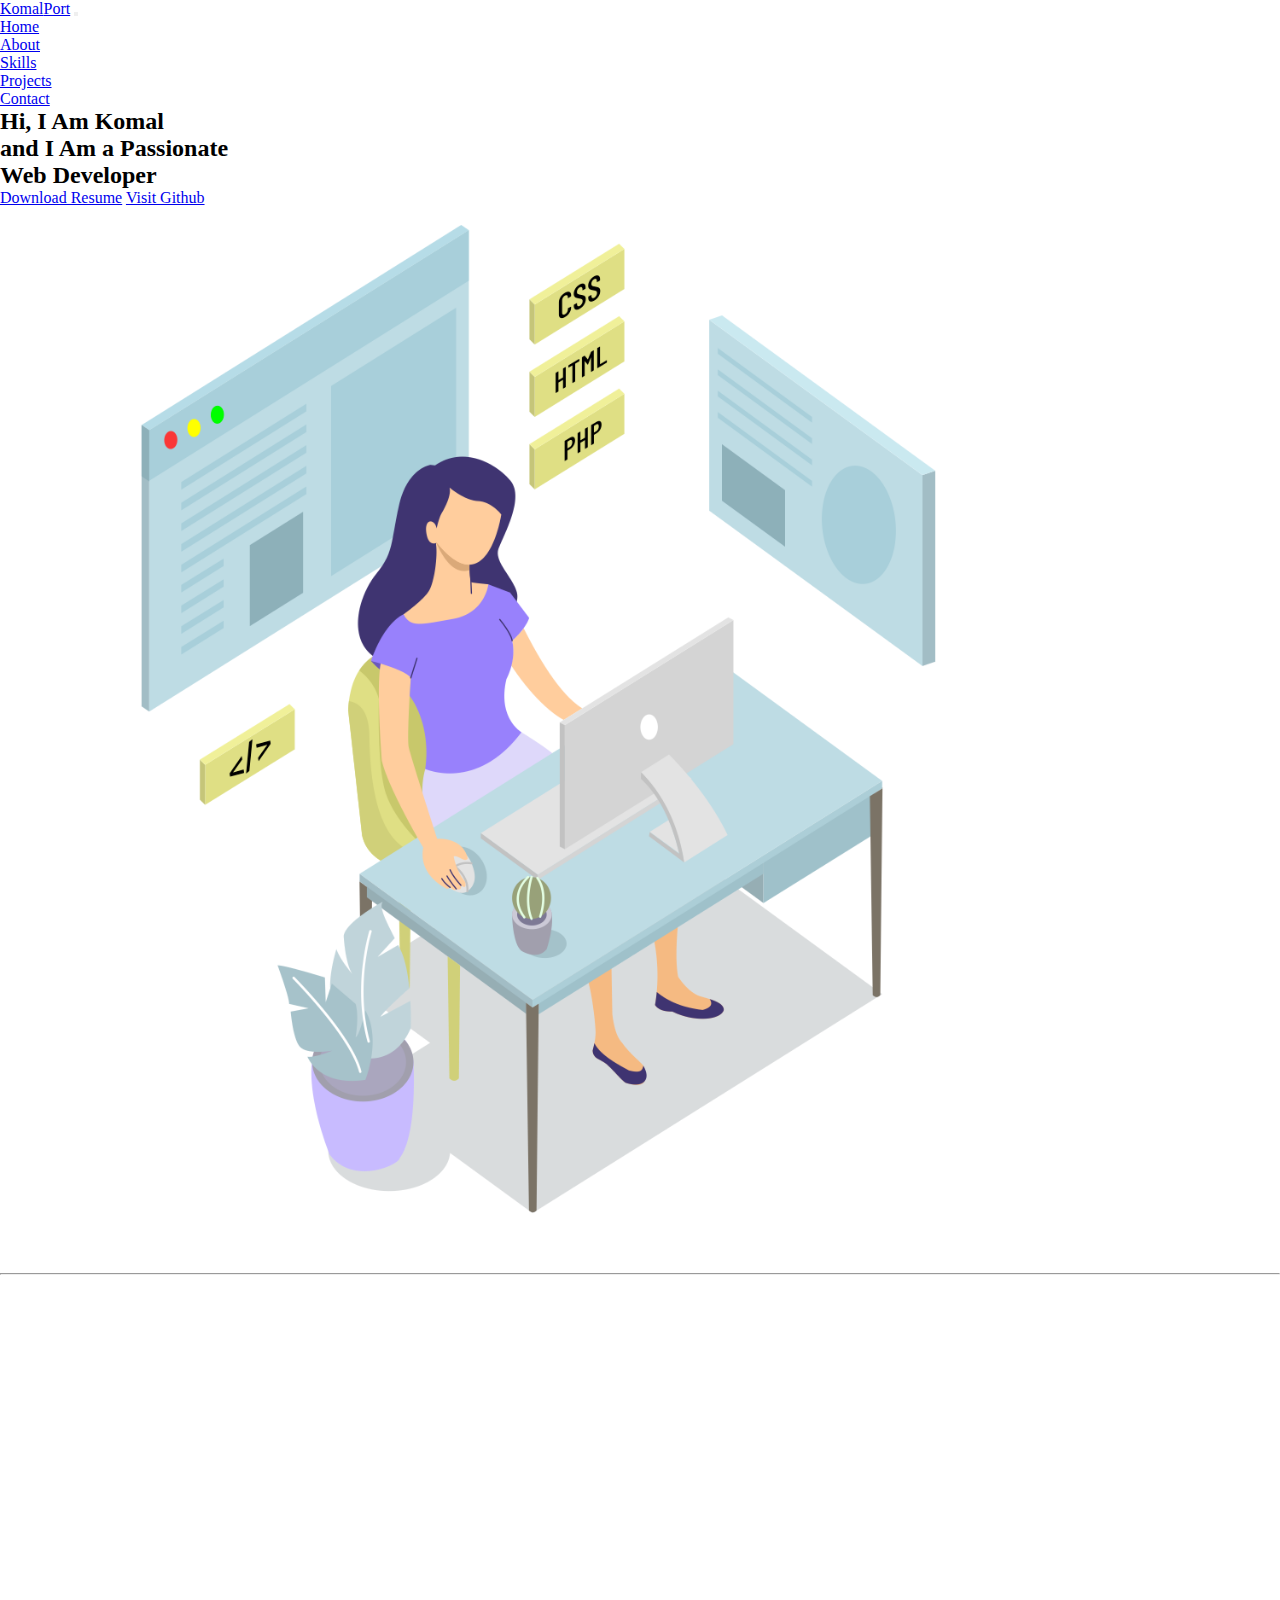
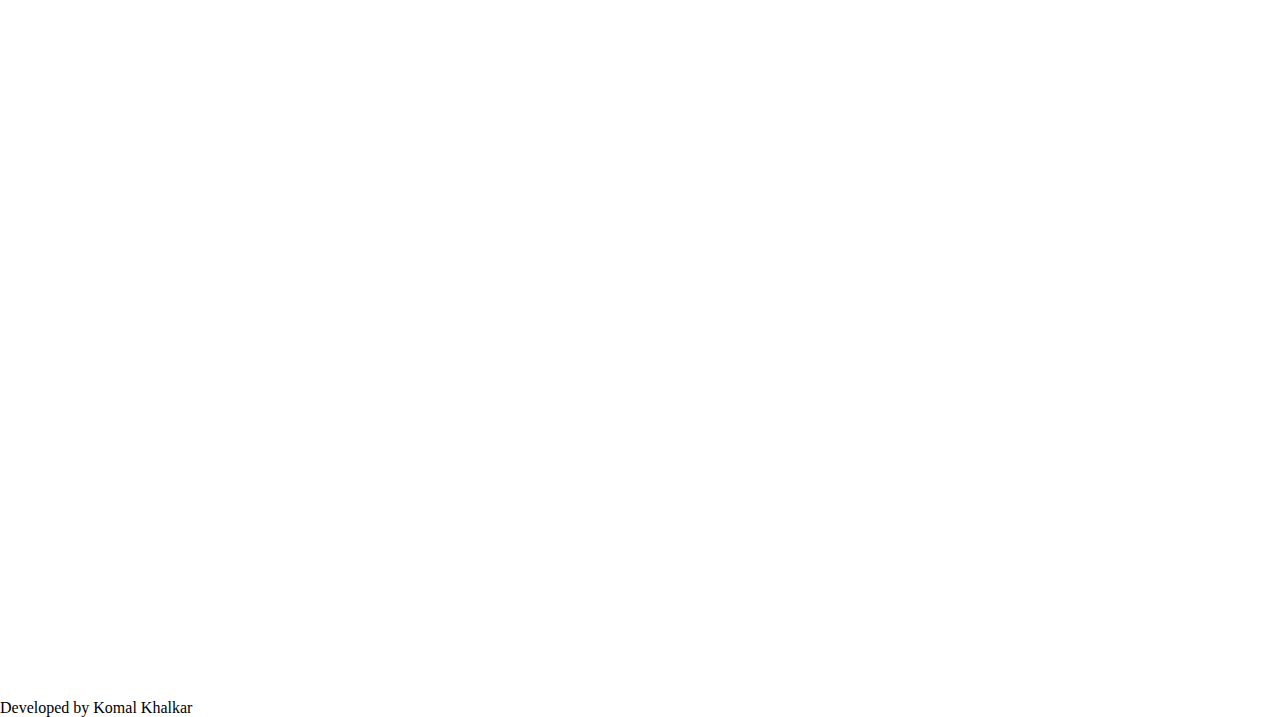
<file: index.html>
<!DOCTYPE html>
<html lang="en">
  <head>
    <meta charset="UTF-8" />
    <meta name="viewport" content="width=device-width, initial-scale=1.0" />
    <meta name="description" content="this is my first portfolio website">
    <meta name="robots" content="no inbox no follow">
    <title>Portfolio</title>
    
    <!--Aos css cdn link -->
    <link href="https://unpkg.com/aos@2.3.1/dist/aos.css" rel="stylesheet">

   

    <!-- Bootstrap cdn link -->
    <link href="https://cdn.jsdelivr.net/npm/bootstrap@5.0.2/dist/css/bootstrap.min.css" rel="stylesheet" integrity="sha384-EVSTQN3/azprG1Anm3QDgpJLIm9Nao0Yz1ztcQTwFspd3yD65VohhpuuCOmLASjC" crossorigin="anonymous">

     <!-- Our css link -->
     <link rel="stylesheet" href="style.css" />


    <!-- Google fonts link -->
    <link rel="preconnect" href="https://fonts.googleapis.com" />
    <link rel="preconnect" href="https://fonts.gstatic.com" crossorigin />
    <link
      href="https://fonts.googleapis.com/css2?family=Dancing+Script:wght@500&display=swap"
      rel="stylesheet"
    />

    <!-- boxicons font css link -->
    <link
      href="https://unpkg.com/boxicons@2.1.4/css/boxicons.min.css"
      rel="stylesheet"
    />
  </head>
  <body>
    <!-- Header start from here -->
    <header id="Home">
    <!-- navbar -->
    <nav class="navbar navbar-expand-lg navbar-light bg-white px-4 border-bottom fixed-top">
      <div class="container-fluid">
        <a class="navbar-brand fs-1" href="#">Komal<span class="text-primary">Port</span></a>
        <button
          class="navbar-toggler"
          type="button"
          data-bs-toggle="collapse"
          data-bs-target="#navbarSupportedContent"
          aria-controls="navbarSupportedContent"
          aria-expanded="false"
          aria-label="Toggle navigation"
        >
          <span class="navbar-toggler-icon"></span>
        </button>
        <div class="collapse navbar-collapse" id="navbarSupportedContent">
          <ul class="navbar-nav ms-auto mb-2 mb-lg-0 fs-5 text-center">
            <li class="nav-item">
              <a class="nav-link active text-primary" aria-current="page" href="#Home">Home</a>
            </li>
            <li class="nav-item">
              <a class="nav-link text-dark" href="#About">About</a>
            </li>
            <li class="nav-item">
                <a class="nav-link text-dark" href="#Skills">Skills</a>
            </li>
            <li class="nav-item">
                <a class="nav-link text-dark" href="#Projects">Projects</a>
            </li>
            <li class="nav-item">
                <a class="nav-link text-dark" href="#Contact">Contact</a>
            </li>
           </ul>
        </div>
      </div>
      </nav>
      <!-- navbar close here -->

        
        <div class="container-fluid" >
            <div class="row my-5">

                <div class="col-sm-12  col-md-12 col-lg-6 col-12 my-5 py-5">
                <h2 class="fs-1 text-center">Hi, I Am <span class="text-primary">Komal</span>
                    <br>
                    and I Am a Passionate                
                    <br>
                    <span class="text-primary">Web Developer </span>               
                </h2> 
                <div class="my-4 py-3  text-center" >   
                <a class="btn btn-primary px-4 m-2" id="btnR" href="Documents/Komal_khalkar_CV_26-May-2024.docx" target="_blank" role="button">Download Resume</a>
                <a class="btn btn-primary px-5 mx--1" id="btnG" href="https://github.com/komalkhalkar1/Komalportfolio" target="_blank" role="button">Visit Github</a>
                </div>
                </div>

                <div class="col-sm-12 col-md-12 col-lg-6 col-12 ps-5 my-5 py-4">
                    <img class="image-fluid" src="images/bg.png.png" alt="home page image" width="80%">
                </div>
            </div>              
        </div>   
    </header>
    <!-- header close here -->

    <!-- About section start from here -->

    <section class="about my-5" id="About">
      <div class="container">
        <div class="text-center">
          <h1 data-aos="fade-up" data-aos-offset="250">About <span class="text-primary">Me</span></h1>
          <hr class="m-auto w-25">        
        </div>
        <div class="row">
          <div class="col-sm-12 col-md-6 col-lg-6 col-12 py-5 text-end" data-aos="fade-right" data-aos-offset="200">
            <img src="images/about.jpg" alt="about me" width="100%"  class="img-fluid">            
          </div>
          <div class="col-sm-12 col-md-6 col-lg-6 col-12 py-5" data-aos="zoom-in" data-aos-offset="250">
            <h1>What do you <span class="text-primary">want to know?</span></h1>
            <p>My name is komal. I am a <q>Full stack web Developer</q>. I create responsive Websites.I live in pune city. </p>
            <p class="p-2">Lorem ipsum dolor sit amet consectetur adipisicing elit. Voluptate velit quisquam, adipisci nam error esse quod, perferendis beatae magni incidunt sint reiciendis eius animi voluptatibus! Rem dolorem, repellendus aspernatur deserunt tenetur reiciendis error, cumque eaque facere quia, sapiente id. Saepe doloremque eligendi rem tenetur? Culpa necessitatibus alias vitae facilis repellendus.</p>

            <button type="button" class="btn btn-light mb-4">More about me</button>

            <div class="accordion" id="accordionExample" data-aos="zoom-in-left" data-aos-offset="250">
              <div class="accordion-item">
                <h2 class="accordion-header" id="headingOne">
                  <button class="accordion-button" type="button" data-bs-toggle="collapse" data-bs-target="#collapseOne" aria-expanded="true" aria-controls="collapseOne">
                    My Hobbies
                  </button>
                </h2>
                <div id="collapseOne" class="accordion-collapse collapse show" aria-labelledby="headingOne" data-bs-parent="#accordionExample">
                  <div class="accordion-body">
                    <strong>This is the first item's accordion body.</strong> It is shown by default, until the collapse plugin adds the appropriate classes that we use to style each element.
                  </div>
                </div>
              </div>
              <div class="accordion-item">
                <h2 class="accordion-header" id="headingTwo">
                  <button class="accordion-button collapsed" type="button" data-bs-toggle="collapse" data-bs-target="#collapseTwo" aria-expanded="false" aria-controls="collapseTwo">
                   My Qualfication
                  </button>
                </h2>
                <div id="collapseTwo" class="accordion-collapse collapse" aria-labelledby="headingTwo" data-bs-parent="#accordionExample">
                  <div class="accordion-body">
                    <strong>This is the second item's accordion body.</strong> It is hidden by default, until the collapse plugin adds the appropriate classes that we use to style each element. 
                  </div>
                </div>
              </div>
              <div class="accordion-item">
                <h2 class="accordion-header" id="headingThree">
                  <button class="accordion-button collapsed" type="button" data-bs-toggle="collapse" data-bs-target="#collapseThree" aria-expanded="false" aria-controls="collapseThree">
                    My Dreams
                  </button>
                </h2>
                <div id="collapseThree" class="accordion-collapse collapse" aria-labelledby="headingThree" data-bs-parent="#accordionExample">
                  <div class="accordion-body">
                    <strong>This is the third item's accordion body.</strong> It is hidden by default, until the collapse plugin adds the appropriate classes that we use to style each element. 
                  </div>
                </div>
              </div>
            </div>
          </div>
        </div>
      </div>
    </section>

    <!-- About section close here -->

    <!-- skills section start from here -->

    <section class="skill py-5 bg-light" id="Skills">
      <div class="container">
      <div class="text-center">
        <h1 data-aos="fade-up" data-aos-offset="250">ski<span class="text-primary">lls</span></h1>
        <hr class="m-auto w-25">        
      </div>

      <div class="row mt-5" data-aos="zoom-in" data-aos-offset="250">

        <div class="col-sm-12 col-md-4 col-lg-4 col-12 mb-2">
          <div class="card">
            <div class="card-body skilbody">
              <i class='bx bxl-html5 p-2 bg-white text-dark rounded mb-2 ' ></i>
              <h5 class="card-title">HTML</h5>
              <p class="card-text">With supporting text below as a natural lead-in to additional content.</p>
            </div>
          </div>      
        </div>

        <div class="col-sm-12 col-md-4 col-lg-4 col-12 mb-2">
          <div class="card">
            <div class="card-body skilbody">
              <i class='bx bxl-css3 text-dark bg-white rounded p-2 mb-2' ></i>
              <h5 class="card-title">CSS</h5>
              <p class="card-text">With supporting text below as a natural lead-in to additional content.</p>
            </div>
          </div>     
        </div>
        
        <div class="col-sm-12 col-md-4 col-lg-4 col-12">
          <div class="card">
            <div class="card-body skilbody">
              <i class='bx bxl-bootstrap p-2 text-dark bg-white rounded mb-2' ></i>
              <h5 class="card-title">BOOTSTRAP</h5>
              <p class="card-text">With supporting text below as a natural lead-in to additional content.</p>
            </div>
          </div>     
        </div>    
      </div>

      <div class="row mt-5" data-aos="zoom-in" data-aos-offset="250">

        <div class="col-sm-12 col-md-4 col-lg-4 col-12 mb-2">
          <div class="card">
            <div class="card-body skilbody">
              <i class='bx bxl-javascript p-2 bg-white text-dark rounded mb-2' ></i>
              <h5 class="card-title">JAVASCRIPT</h5>
              <p class="card-text">With supporting text below as a natural lead-in to additional content.</p>
            </div>
          </div>      
        </div>

        <div class="col-sm-12 col-md-4 col-lg-4 col-12 mb-2">
          <div class="card">
            <div class="card-body skilbody">
              <i class='bx bxl-postgresql p-2 bg-white text-dark rounded mb-2'></i>
              <h5 class="card-title">MY SQL</h5>
              <p class="card-text">With supporting text below as a natural lead-in to additional content.</p>
            </div>
          </div>     
        </div>
        
        <div class="col-sm-12 col-md-4 col-lg-4 col-12 mb-2">
          <div class="card">
            <div class="card-body skilbody">
              <i class='bx bxl-react p-2 text-dark bg-white rounded mb-2'></i>
              <h5 class="card-title">REACT</h5>
              <p class="card-text">With supporting text below as a natural lead-in to additional content.</p>
            </div>
          </div>     
        </div>    
      </div>

      <div class="row mt-5" data-aos="zoom-in" data-aos-offset="250">

        <div class="col-sm-12 col-md-4 col-lg-4 col-12 mb-2">
          <div class="card">
            <div class="card-body skilbody">
              <i class='bx bxl-nodejs p-2 bg-white text-dark rounded mb-2'></i>
              <h5 class="card-title">NODE.JS</h5>
              <p class="card-text">With supporting text below as a natural lead-in to additional content.</p>
            </div>
          </div>      
        </div>

        <div class="col-sm-12 col-md-4 col-lg-4 col-12 mb-2">
          <div class="card">
            <div class="card-body skilbody">
              <i class='bx bx-expand-horizontal p-2 text-dark bg-white rounded mb-2'></i>
              <h5 class="card-title">EXPRESS.JS</h5>
              <p class="card-text">With supporting text below as a natural lead-in to additional content.</p>
            </div>
          </div>     
        </div>
        
        <div class="col-sm-12 col-md-4 col-lg-4 col-12 mb-2">
          <div class="card">
            <div class="card-body skilbody">
              <i class='bx bxl-github p-2 text-dark bg-white rounded mb-2'></i>
              <h5 class="card-title">GITHUB</h5>
              <p class="card-text">With supporting text below as a natural lead-in to additional content.</p>
            </div>
          </div>     
        </div>    

        <div class="col-sm-12 col-md-4 col-lg-4 col-12 mb-2">
          <div class="card">
            <div class="card-body skilbody">
              <i class='bx bxl-github p-2 text-dark bg-white rounded mb-2'></i>
              <h5 class="card-title">ANGULAR</h5>
              <p class="card-text">With supporting text below as a natural lead-in to additional content.</p>
            </div>
          </div>     
        </div>   

      </div>
    </div>
  </section>

      <!-- About section close here -->

      <!-- Projecr section start from here -->

      <section class="Project my-5 text-center" id="Projects">
        <div class="container">

          <div class="text-center my-5">
          <h1  data-aos="fade-up" data-aos-offset="250">Pro<span class="text-primary">jects</span></h1>
          <hr class="m-auto w-25">
         </div>

           <div class="row" data-aos="zoom-in" data-aos-offset="250">

            <div class="col-sm-12 col-md-4 col-lg-4 col-12 mb-3">
              <div class="card">
                <div class="card-body">
                  <img src="images/p6.png" class="img-fluid rounded-circle border border-primary p-2" alt="project-img">
                  <h5 class="card-title mt-4">Project 1</h5>
                  <p class="card-text">With supporting text below as a natural lead-in to additional content.</p>
                  <a href=" https://komalkhalkar1.github.io/p5/" class="btn btn-primary">preview</a>
                </div>
              </div>
            </div>

            <div class="col-sm-12 col-md-4 col-lg-4 col-12 mb-3">
              <div class="card">
                <div class="card-body">
                  <img src="images/p2.png" class="img-fluid rounded-circle border border-primary p-2" alt="project-img">
                  <h5 class="card-title mt-4">Project 2</h5>
                  <p class="card-text">With supporting text below as a natural lead-in to additional content.</p>
                  <a href="https://komalkhalkar1.github.io/LOandBehold-p2/" class="btn btn-primary">Preview</a>
                </div>
              </div>
            </div>

            <div class="col-sm-12 col-md-4 col-lg-4 col-12 mb-3">
              <div class="card">
                <div class="card-body">
                  <img src="images/p3.jpeg" class="img-fluid rounded-circle border border-primary p-2" alt="">
                  <h5 class="card-title mt-4">Project 3 </h5>
                  <p class="card-text">With supporting text below as a natural lead-in to additional content.</p>
                  <a href="https://komalkhalkar1.github.io/cakes-p4/" class="btn btn-primary">preview</a>
                </div>
              </div>
            </div>            
           </div>

           <div class="row" data-aos="zoom-in" data-aos-offset="250">

            <div class="col-sm-12 col-md-4 col-lg-4 col-12 mt-4">
              <div class="card">
                <div class="card-body">
                  <img src="images/p4.png" class="img-fluid rounded-circle border border-primary p-2" alt="project-img">
                  <h5 class="card-title mt-4">Project 4</h5>
                  <p class="card-text">With supporting text below as a natural lead-in to additional content.</p>
                  <a href="https://komalkhalkar1.github.io/p1/" class="btn btn-primary">preview</a>
                </div>
              </div>
            </div>

            <div class="col-sm-12 col-md-4 col-lg-4 col-12 mt-4">
              <div class="card">
                <div class="card-body">
                  <img src="images/p5.jpg" class="img-fluid rounded-circle border border-primary p-2" alt="project-img">
                  <h5 class="card-title mt-4">Project 5</h5>
                  <p class="card-text">With supporting text below as a natural lead-in to additional content.</p>
                  <a href="https://komalkhalkar1.github.io/Brew_day/" class="btn btn-primary">Preview</a>
                </div>
              </div>
            </div>

            <div class="col-sm-12 col-md-4 col-lg-4 col-12 mt-4">
              <div class="card">
                <div class="card-body">
                  <img src="images/p6.png" class="img-fluid rounded-circle border border-primary p-2" alt="">
                  <h5 class="card-title mt-4">Project 6</h5>
                  <p class="card-text">With supporting text below as a natural lead-in to additional content.</p>
                  <a href="https://komalkhalkar1.github.io/E-commerce/" class="btn btn-primary">preview</a>
                </div>
              </div>
            </div>
            
           </div>
        </div>        
      </section>

      <!-- Project section close here -->

      <!-- contact me section start from here -->

      <section class="contact py-5 bg-light" id="Contact">
        <div class="container">

          <div class="text-center">
          <h1  data-aos="fade-up" data-aos-offset="250">Feel <span class="text-primary">Free </span>To<span class="text-primary"> Connect </span></h1>
          <hr class="w-25 m-auto">
        </div>

        <div class="row">
          
          <div class="col-sm-12 col-md-6 col-lg-6 col-12 my-5 py-5" data-aos="flip-left" data-aos-offset="250" >
            <form class="row g-3">
              <div class="col-md-6">
                <label for="inputEmail4" class="form-label">Name</label>
                <input type="name" class="form-control" id="inputEmail4">
              </div>
              <div class="col-md-6">
                <label for="inputPassword4" class="form-label">Email</label>
                <input type="email" class="form-control" id="inputPassword4">
              </div>
              <div class="col-md-10">
                <label for="inputAddress" class="form-label">Contact</label>
                <input type="tel" class="form-control" id="inputAddress" placeholder="xxxx-xxx-xxx">
              </div>
              <div class="col-md-10">
                <label for="inputAddress" class="form-label">Address</label>
                <input type="text" class="form-control" id="inputAddress" placeholder="1234 Main St">
              </div>              
               <div class="col-md-6">
                <label for="inputCity" class="form-label">City</label>
                <input type="text" class="form-control" id="inputCity">
              </div>
              <div class="col-md-4">
                <label for="inputState" class="form-label">State</label>
                <select id="inputState" class="form-select">
                  <option selected>Choose...</option>
                  <option>Uttrakhand</option>
                  <option>Delhi</option>
                  <option>Punjab</option>
                  <option>Maharashtra</option>
                  <option>Gujrat</option>
                  <option>Banglore</option>
                </select>
              </div>
                <div class="col-12">
                <div class="form-check">
                  <input class="form-check-input" type="checkbox" id="gridCheck">
                  <label class="form-check-label" for="gridCheck">
                    Check me out
                  </label>
                </div>
              </div>
              
              <div class="col-12">
                <button type="submit" class="btn btn-primary px-5 py-2 mt-4">Submit</button>
              </div>
            </form>
          </div>

          <div class="col-sm-6 col-md-6 col-lg-6 col-12 m-auto text-end p-5 mt-4"  data-aos="fade-left" data-aos-offset="200">
            <img src="images/contact.jpg" class="img-fluid p-2" alt="contact-me image">
          </div>

        </div>

        </div>
      </section>

      <!-- Contact me section ends here -->

     
      <!-- Footer starts here -->

      <div class="container-fluid bg-dark text-white p-2 mb-2 text-center">
        Developed by Komal Khalkar
      </div>

      <!-- footer ends here -->





    
  </body>
  <!-- Js cdn link -->
  <script src="https://cdn.jsdelivr.net/npm/@popperjs/core@2.9.2/dist/umd/popper.min.js" integrity="sha384-IQsoLXl5PILFhosVNubq5LC7Qb9DXgDA9i+tQ8Zj3iwWAwPtgFTxbJ8NT4GN1R8p" crossorigin="anonymous"></script>
 <script src="https://cdn.jsdelivr.net/npm/bootstrap@5.0.2/dist/js/bootstrap.min.js" integrity="sha384-cVKIPhGWiC2Al4u+LWgxfKTRIcfu0JTxR+EQDz/bgldoEyl4H0zUF0QKbrJ0EcQF" crossorigin="anonymous"></script>


  <!-- Aos cdn link -->
  <script src="https://unpkg.com/aos@2.3.1/dist/aos.js"></script>

  <script>
    AOS.init();
  </script>

</html>
</file>
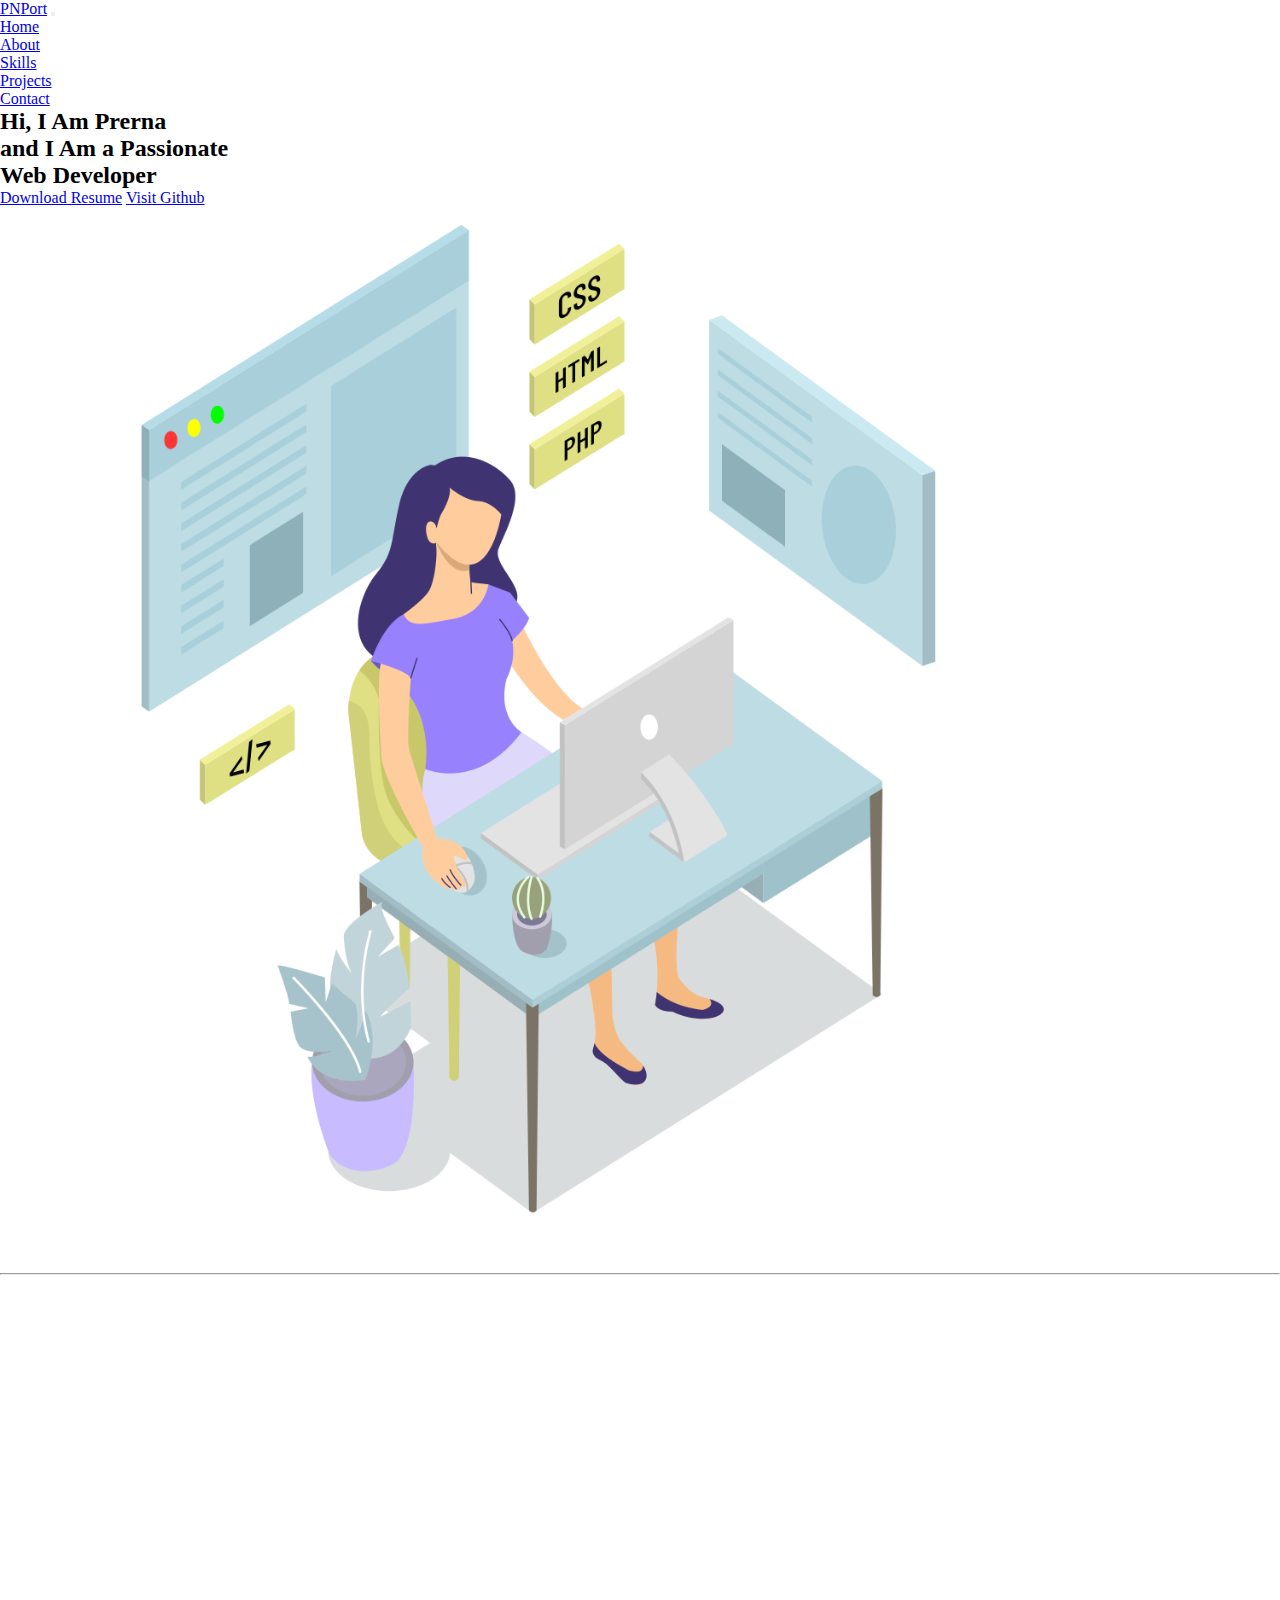
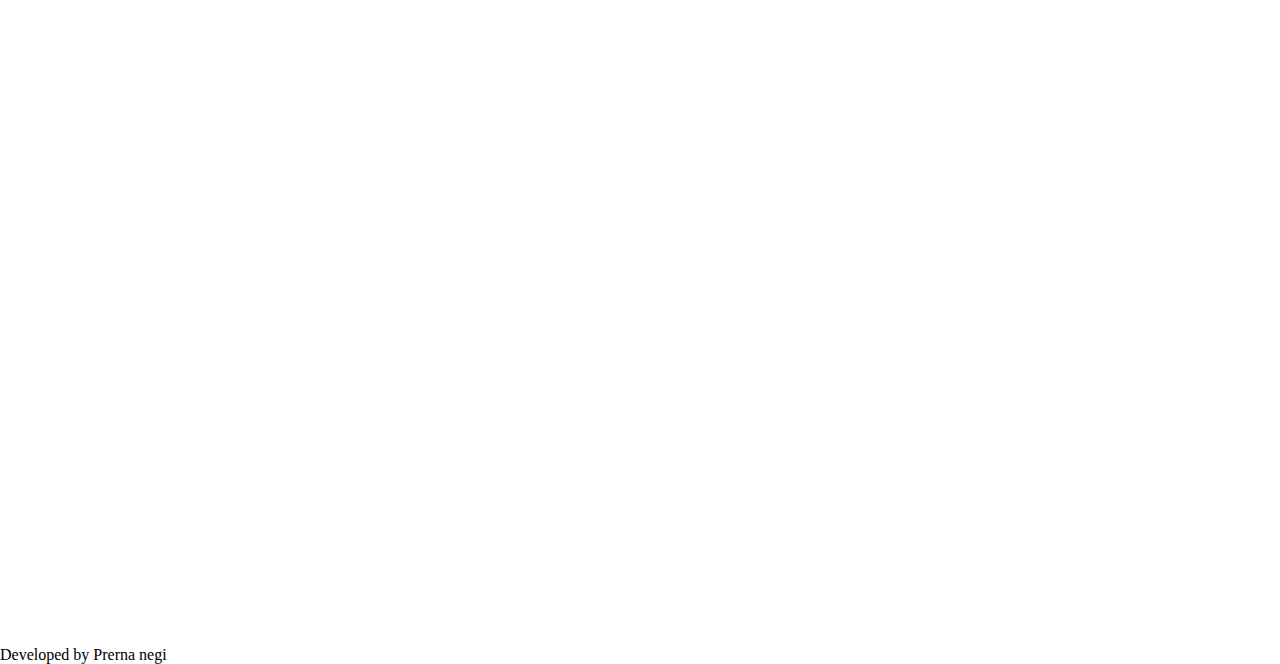
<file: index2.html>
<!DOCTYPE html>
<html lang="en">
<head>
    <meta charset="UTF-8">
    <meta name="viewport" content="width=device-width, initial-scale=1.0">
    <meta name="description" content="this is my first portfolio website">
    <meta name="robots" content="no inbox no follow">
    <title>Document</title>

    <!-- Bootstrap cdn link -->
    <link href="https://cdn.jsdelivr.net/npm/bootstrap@5.0.2/dist/css/bootstrap.min.css" rel="stylesheet" integrity="sha384-EVSTQN3/azprG1Anm3QDgpJLIm9Nao0Yz1ztcQTwFspd3yD65VohhpuuCOmLASjC" crossorigin="anonymous">

        <!--Aos css cdn link -->
        <link href="https://unpkg.com/aos@2.3.1/dist/aos.css" rel="stylesheet">

        <!-- Our css link -->
     <link rel="stylesheet" href="style.css" />

      <!-- Google fonts link -->
    <link rel="preconnect" href="https://fonts.googleapis.com" />
    <link rel="preconnect" href="https://fonts.gstatic.com" crossorigin />
    <link
      href="https://fonts.googleapis.com/css2?family=Dancing+Script:wght@500&display=swap"
      rel="stylesheet"
    />

     <!-- boxicons font css link -->
     <link
     href="https://unpkg.com/boxicons@2.1.4/css/boxicons.min.css"
     rel="stylesheet"
   />



</head>
<body>
    <!-- Header start from here -->
    <header id="Home">
        <!-- navbar -->

    <nav class="navbar navbar-expand-lg navbar-light bg-white px-4 border border-bottom fixed-top">
        <div class="container-fluid">
          <a class="navbar-brand fs-1" href="#">PN<span class="text-primary">Port</span></a>
          <button class="navbar-toggler " type="button" data-bs-toggle="collapse" data-bs-target="#navbarSupportedContent" aria-controls="navbarSupportedContent" aria-expanded="false" aria-label="Toggle navigation" role="navigation">
            <span class="navbar-toggler-icon"></span>
          </button>
          <div class="collapse navbar-collapse" id="navbarSupportedContent">
            <ul class="navbar-nav ms-auto mb-2 mb-lg-0 fs-5 text-center">
              <li class="nav-item">
                <a class="nav-link active text-primary" aria-current="page" href="#Home">Home</a>
              </li>
              <li class="nav-item">
                <a class="nav-link text-dark" href="#About">About</a>
              </li>
              <li class="nav-item">
                <a class="nav-link text-dark" href="#Skills">Skills</a>
              </li>
              <li class="nav-item">
                <a class="nav-link text-dark" href="#Projects">Projects</a>
              </li>
              <li class="nav-item">
                <a class="nav-link text-dark" href="#Contact">Contact</a>
              </li>                        
            </ul>            
          </div>
        </div>
      </nav>
       <!-- navbar close here -->

       <div class="container" >
        <div class="row my-5">

            <div class="col-sm-12  col-md-12 col-lg-6 col-12 my-5 py-5">
            <h2 class="fs-1 text-center">Hi, I Am <span class="text-primary">Prerna</span>
                <br>
                and I Am a Passionate                
                <br>
                <span class="text-primary">Web Developer </span>               
            </h2> 
            <div class="my-4 py-3  text-center" >   
            <a class="btn btn-primary px-4 m-2" id="btnR" href="#" role="button">Download Resume</a>
            <a class="btn btn-primary px-5 mx--1" id="btnG" href="#" role="button">Visit Github</a>
            </div>
            </div>

            <div class="col-sm-12 col-md-12 col-lg-6 col-12 ps-5 my-5 py-4">
                <img class="image-fluid" src="images/bg.png.png" alt="home page image" width="80%">
            </div>
        </div>              
    </div>   
</header>
<!-- header close here -->

<!-- About section start from here -->

<section class="about my-5" id="About">
  <div class="container">
    <div class="text-center">
      <h1 data-aos="fade-up" data-aos-offset="250">About <span class="text-primary">Me</span></h1>
      <hr class="m-auto w-25">        
    </div>
    <div class="row">
      <div class="col-sm-12 col-md-6 col-lg-6 col-12 py-5 text-end" data-aos="fade-right" data-aos-offset="200">
        <img src="images/about.jpg" alt="about me" width="100%"  class="img-fluid">            
      </div>
      <div class="col-sm-12 col-md-6 col-lg-6 col-12 py-5" data-aos="zoom-in" data-aos-offset="250">
        <h1>What do you <span class="text-primary">want to know?</span></h1>
        <p>My name is prerna. I am a <q>Full stack web Developer</q>. I create responsive Websites.I live in pune city. </p>
        <p class="p-2">Lorem ipsum dolor sit amet consectetur adipisicing elit. Voluptate velit quisquam, adipisci nam error esse quod, perferendis beatae magni incidunt sint reiciendis eius animi voluptatibus! Rem dolorem, repellendus aspernatur deserunt tenetur reiciendis error, cumque eaque facere quia, sapiente id. Saepe doloremque eligendi rem tenetur? Culpa necessitatibus alias vitae facilis repellendus.</p>

        <button type="button" class="btn btn-light mb-4">More about me</button>

        <div class="accordion" id="accordionExample" data-aos="zoom-in-left" data-aos-offset="250">
          <div class="accordion-item">
            <h2 class="accordion-header" id="headingOne">
              <button class="accordion-button" type="button" data-bs-toggle="collapse" data-bs-target="#collapseOne" aria-expanded="true" aria-controls="collapseOne">
                My Hobbies
              </button>
            </h2>
            <div id="collapseOne" class="accordion-collapse collapse show" aria-labelledby="headingOne" data-bs-parent="#accordionExample">
              <div class="accordion-body">
                <strong>This is the first item's accordion body.</strong> It is shown by default, until the collapse plugin adds the appropriate classes that we use to style each element.
              </div>
            </div>
          </div>
          <div class="accordion-item">
            <h2 class="accordion-header" id="headingTwo">
              <button class="accordion-button collapsed" type="button" data-bs-toggle="collapse" data-bs-target="#collapseTwo" aria-expanded="false" aria-controls="collapseTwo">
               My Qualfication
              </button>
            </h2>
            <div id="collapseTwo" class="accordion-collapse collapse" aria-labelledby="headingTwo" data-bs-parent="#accordionExample">
              <div class="accordion-body">
                <strong>This is the second item's accordion body.</strong> It is hidden by default, until the collapse plugin adds the appropriate classes that we use to style each element. 
              </div>
            </div>
          </div>
          <div class="accordion-item">
            <h2 class="accordion-header" id="headingThree">
              <button class="accordion-button collapsed" type="button" data-bs-toggle="collapse" data-bs-target="#collapseThree" aria-expanded="false" aria-controls="collapseThree">
                My Dreams
              </button>
            </h2>
            <div id="collapseThree" class="accordion-collapse collapse" aria-labelledby="headingThree" data-bs-parent="#accordionExample">
              <div class="accordion-body">
                <strong>This is the third item's accordion body.</strong> It is hidden by default, until the collapse plugin adds the appropriate classes that we use to style each element. 
              </div>
            </div>
          </div>
        </div>
      </div>
    </div>
  </div>
</section>

<!-- About section close here -->

<!-- skills section start from here -->

<section class="skill py-5 bg-light" id="Skills">
  <div class="container">
  <div class="text-center">
    <h1 data-aos="fade-up" data-aos-offset="250">ski<span class="text-primary">lls</span></h1>
    <hr class="m-auto w-25">        
  </div>

  <div class="row mt-5" data-aos="zoom-in" data-aos-offset="250">

    <div class="col-sm-12 col-md-4 col-lg-4 col-12 mb-2">
      <div class="card">
        <div class="card-body skilbody">
          <i class='bx bxl-html5 p-2 bg-white text-dark rounded mb-2 ' ></i>
          <h5 class="card-title">HTML</h5>
          <p class="card-text">With supporting text below as a natural lead-in to additional content.</p>
        </div>
      </div>      
    </div>

    <div class="col-sm-12 col-md-4 col-lg-4 col-12 mb-2">
      <div class="card">
        <div class="card-body skilbody">
          <i class='bx bxl-css3 text-dark bg-white rounded p-2 mb-2' ></i>
          <h5 class="card-title">CSS</h5>
          <p class="card-text">With supporting text below as a natural lead-in to additional content.</p>
        </div>
      </div>     
    </div>
    
    <div class="col-sm-12 col-md-4 col-lg-4 col-12">
      <div class="card">
        <div class="card-body skilbody">
          <i class='bx bxl-bootstrap p-2 text-dark bg-white rounded mb-2' ></i>
          <h5 class="card-title">BOOTSTRAP</h5>
          <p class="card-text">With supporting text below as a natural lead-in to additional content.</p>
        </div>
      </div>     
    </div>    
  </div>

  <div class="row mt-5" data-aos="zoom-in" data-aos-offset="250">

    <div class="col-sm-12 col-md-4 col-lg-4 col-12 mb-2">
      <div class="card">
        <div class="card-body skilbody">
          <i class='bx bxl-javascript p-2 bg-white text-dark rounded mb-2' ></i>
          <h5 class="card-title">JAVASCRIPT</h5>
          <p class="card-text">With supporting text below as a natural lead-in to additional content.</p>
        </div>
      </div>      
    </div>

    <div class="col-sm-12 col-md-4 col-lg-4 col-12 mb-2">
      <div class="card">
        <div class="card-body skilbody">
          <i class='bx bxl-postgresql p-2 bg-white text-dark rounded mb-2'></i>
          <h5 class="card-title">MY SQL</h5>
          <p class="card-text">With supporting text below as a natural lead-in to additional content.</p>
        </div>
      </div>     
    </div>
    
    <div class="col-sm-12 col-md-4 col-lg-4 col-12 mb-2">
      <div class="card">
        <div class="card-body skilbody">
          <i class='bx bxl-react p-2 text-dark bg-white rounded mb-2'></i>
          <h5 class="card-title">REACT</h5>
          <p class="card-text">With supporting text below as a natural lead-in to additional content.</p>
        </div>
      </div>     
    </div>    
  </div>

  <div class="row mt-5" data-aos="zoom-in" data-aos-offset="250">

    <div class="col-sm-12 col-md-4 col-lg-4 col-12 mb-2">
      <div class="card">
        <div class="card-body skilbody">
          <i class='bx bxl-nodejs p-2 bg-white text-dark rounded mb-2'></i>
          <h5 class="card-title">NODE.JS</h5>
          <p class="card-text">With supporting text below as a natural lead-in to additional content.</p>
        </div>
      </div>      
    </div>

    <div class="col-sm-12 col-md-4 col-lg-4 col-12 mb-2">
      <div class="card">
        <div class="card-body skilbody">
          <i class='bx bx-expand-horizontal p-2 text-dark bg-white rounded mb-2'></i>
          <h5 class="card-title">EXPRESS.JS</h5>
          <p class="card-text">With supporting text below as a natural lead-in to additional content.</p>
        </div>
      </div>     
    </div>
    
    <div class="col-sm-12 col-md-4 col-lg-4 col-12 mb-2">
      <div class="card">
        <div class="card-body skilbody">
          <i class='bx bxl-github p-2 text-dark bg-white rounded mb-2'></i>
          <h5 class="card-title">GITHUB</h5>
          <p class="card-text">With supporting text below as a natural lead-in to additional content.</p>
        </div>
      </div>     
    </div>    
  </div>
</div>
</section>

  <!-- About section close here -->

  <!-- Projecr section start from here -->

  <section class="Project my-5 text-center" id="Projects">
    <div class="container">

      <div class="text-center my-5">
      <h1  data-aos="fade-up" data-aos-offset="250">Pro<span class="text-primary">jects</span></h1>
      <hr class="m-auto w-25">
     </div>

       <div class="row" data-aos="zoom-in" data-aos-offset="250">

        <div class="col-sm-12 col-md-4 col-lg-4 col-12 mb-3">
          <div class="card">
            <div class="card-body">
              <img src="images/projects.png" class="img-fluid rounded-circle border border-primary p-2" alt="project-img">
              <h5 class="card-title mt-4">Project 1</h5>
              <p class="card-text">With supporting text below as a natural lead-in to additional content.</p>
              <a href="#" class="btn btn-primary">preview</a>
            </div>
          </div>
        </div>

        <div class="col-sm-12 col-md-4 col-lg-4 col-12 mb-3">
          <div class="card">
            <div class="card-body">
              <img src="images/projects.png" class="img-fluid rounded-circle border border-primary p-2" alt="project-img">
              <h5 class="card-title mt-4">Project 2</h5>
              <p class="card-text">With supporting text below as a natural lead-in to additional content.</p>
              <a href="#" class="btn btn-primary">Preview</a>
            </div>
          </div>
        </div>

        <div class="col-sm-12 col-md-4 col-lg-4 col-12 mb-3">
          <div class="card">
            <div class="card-body">
              <img src="images/projects.png" class="img-fluid rounded-circle border border-primary p-2" alt="">
              <h5 class="card-title mt-4">Project 3 </h5>
              <p class="card-text">With supporting text below as a natural lead-in to additional content.</p>
              <a href="#" class="btn btn-primary">preview</a>
            </div>
          </div>
        </div>            
       </div>

       <div class="row" data-aos="zoom-in" data-aos-offset="250">

        <div class="col-sm-12 col-md-4 col-lg-4 col-12 mt-4">
          <div class="card">
            <div class="card-body">
              <img src="images/projects.png" class="img-fluid rounded-circle border border-primary p-2" alt="project-img">
              <h5 class="card-title mt-4">Project 4</h5>
              <p class="card-text">With supporting text below as a natural lead-in to additional content.</p>
              <a href="#" class="btn btn-primary">preview</a>
            </div>
          </div>
        </div>

        <div class="col-sm-12 col-md-4 col-lg-4 col-12 mt-4">
          <div class="card">
            <div class="card-body">
              <img src="images/projects.png" class="img-fluid rounded-circle border border-primary p-2" alt="project-img">
              <h5 class="card-title mt-4">Project 5</h5>
              <p class="card-text">With supporting text below as a natural lead-in to additional content.</p>
              <a href="#" class="btn btn-primary">Preview</a>
            </div>
          </div>
        </div>

        <div class="col-sm-12 col-md-4 col-lg-4 col-12 mt-4">
          <div class="card">
            <div class="card-body">
              <img src="images/projects.png" class="img-fluid rounded-circle border border-primary p-2" alt="">
              <h5 class="card-title mt-4">Project 6</h5>
              <p class="card-text">With supporting text below as a natural lead-in to additional content.</p>
              <a href="#" class="btn btn-primary">preview</a>
            </div>
          </div>
        </div>
        
       </div>
    </div>        
  </section>

  <!-- Project section close here -->

  <!-- contact me section start from here -->

  <section class="contact py-5 bg-light" id="Contact">
    <div class="container">

      <div class="text-center">
      <h1  data-aos="fade-up" data-aos-offset="250">Feel <span class="text-primary">Free </span>To<span class="text-primary"> Connect </span></h1>
      <hr class="w-25 m-auto">
    </div>

    <div class="row">
      
      <div class="col-sm-12 col-md-6 col-lg-6 col-12 my-5 py-5" data-aos="flip-left" data-aos-offset="250" >
        <form class="row g-3">
          <div class="col-md-6">
            <label for="inputEmail4" class="form-label">Name</label>
            <input type="name" class="form-control" id="inputEmail4">
          </div>
          <div class="col-md-6">
            <label for="inputPassword4" class="form-label">Email</label>
            <input type="email" class="form-control" id="inputPassword4">
          </div>
          <div class="col-md-10">
            <label for="inputAddress" class="form-label">Contact</label>
            <input type="tel" class="form-control" id="inputAddress" placeholder="xxxx-xxx-xxx">
          </div>
          <div class="col-md-10">
            <label for="inputAddress" class="form-label">Address</label>
            <input type="text" class="form-control" id="inputAddress" placeholder="1234 Main St">
          </div>              
           <div class="col-md-6">
            <label for="inputCity" class="form-label">City</label>
            <input type="text" class="form-control" id="inputCity">
          </div>
          <div class="col-md-4">
            <label for="inputState" class="form-label">State</label>
            <select id="inputState" class="form-select">
              <option selected>Choose...</option>
              <option>Uttrakhand</option>
              <option>Delhi</option>
              <option>Punjab</option>
              <option>Maharashtra</option>
              <option>Gujrat</option>
              <option>Banglore</option>
            </select>
          </div>
            <div class="col-12">
            <div class="form-check">
              <input class="form-check-input" type="checkbox" id="gridCheck">
              <label class="form-check-label" for="gridCheck">
                Check me out
              </label>
            </div>
          </div>
          
          <div class="col-12">
            <button type="submit" class="btn btn-primary px-5 py-2 mt-4">Submit</button>
          </div>
        </form>
      </div>

      <div class="col-sm-6 col-md-6 col-lg-6 col-12 m-auto text-end p-5 mt-4"  data-aos="fade-left" data-aos-offset="200">
        <img src="images/contact.jpg" class="img-fluid p-2" alt="contact-me image">
      </div>

    </div>

    </div>
  </section>

  <!-- Contact me section ends here -->

 
  <!-- Footer starts here -->

  <div class="container-fluid bg-dark text-white p-2 mb-2 text-center">
    Developed by Prerna negi
  </div>

  <!-- footer ends here -->





<!-- Js cdn link -->
<script src="https://cdn.jsdelivr.net/npm/@popperjs/core@2.9.2/dist/umd/popper.min.js" integrity="sha384-IQsoLXl5PILFhosVNubq5LC7Qb9DXgDA9i+tQ8Zj3iwWAwPtgFTxbJ8NT4GN1R8p" crossorigin="anonymous"></script>
<script src="https://cdn.jsdelivr.net/npm/bootstrap@5.0.2/dist/js/bootstrap.min.js" integrity="sha384-cVKIPhGWiC2Al4u+LWgxfKTRIcfu0JTxR+EQDz/bgldoEyl4H0zUF0QKbrJ0EcQF" crossorigin="anonymous"></script>
</body>

<!-- Aos cdn link -->
<script src="https://unpkg.com/aos@2.3.1/dist/aos.js"></script>

<script>
AOS.init();
</script>

</html>
</file>
<file: style.css>
*{
    margin: 0%;
    padding: 0%;
}

h1{
    font-family: "Dancing Script", cursive;
}

#btnR:hover{
    background-color: green;
    border: 1px solid black;
}


#btnG:hover{
    background-color: green;
    border: 1px solid black;
}

.skilbody:hover{
    background-color: blue;
    color: white;
    transition:0.25s ease-in-out 0.25s;
    font-size: 18px;
}

.nav-link:hover{
    border-bottom: 1px solid rgb(219, 204, 204);
}

.card-body img{
    width: 50%;
    height: 25vh;
}

.contact img{
    height: 70vh;
    width: 70%;
}
</file>
